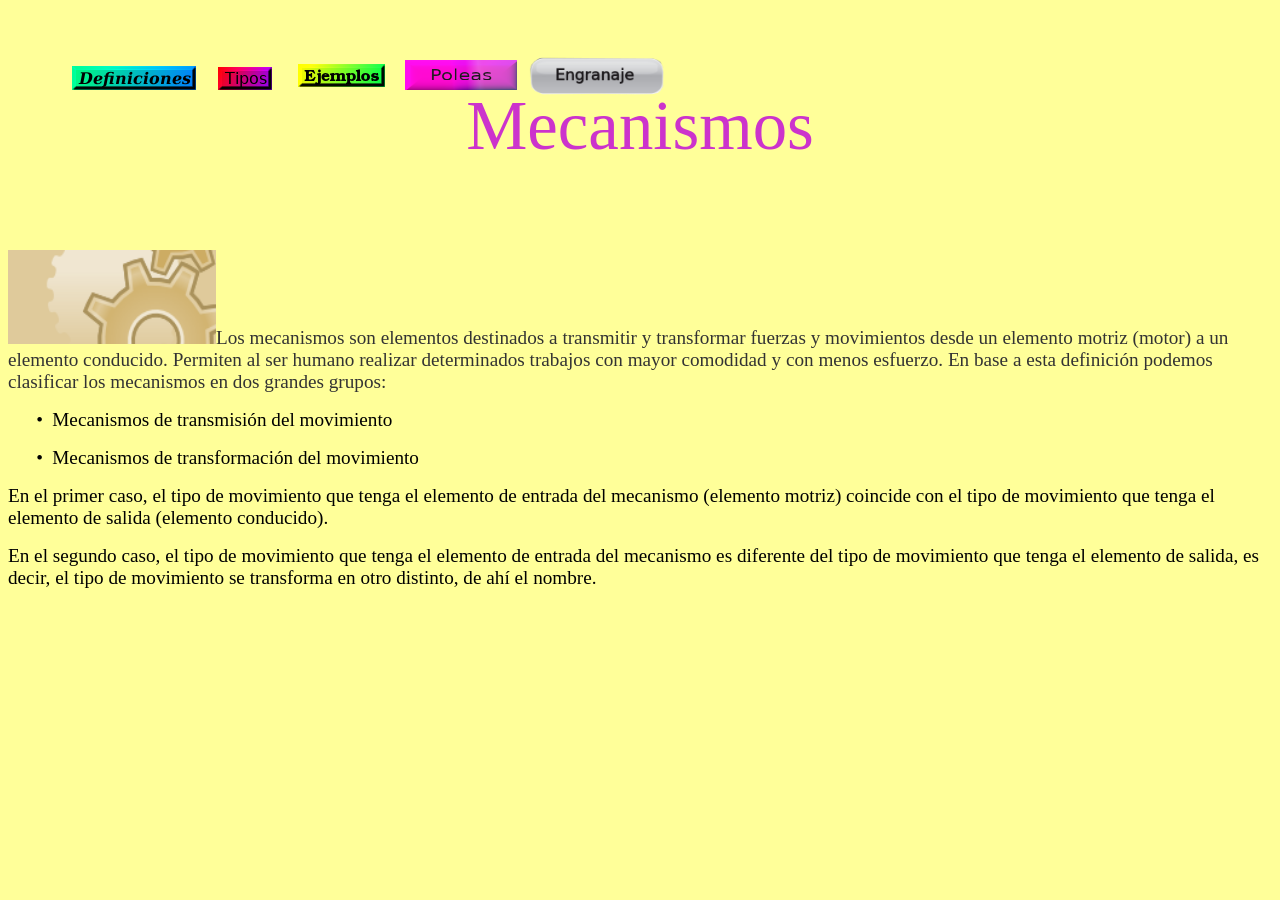
<file: webmecanismos/index.html>
<!DOCTYPE html PUBLIC "-//W3C//DTD HTML 4.01//EN" "http://www.w3.org/TR/html4/strict.dtd">
<html><head>


<meta http-equiv="Content-Type" content="text/html; charset=UTF-8"><title>Index-Mecanismos</title></head><body style="color: rgb(0, 0, 0); background-color: rgb(255, 255, 153);" alink="#000099" link="#000099" vlink="#990099"><a href="engranaje.html"><img style="border: 0px solid ; width: 136px; height: 136px; position: absolute; left: 529px; top: 8px;" alt="" src="images/boton%20engranaje.png"></a><a href="definiciones.html"><span style="color: rgb(51, 51, 51);" lang="ES"><big><img style="border: 0px solid ; width: 124px; height: 24px; position: absolute; left: 72px; top: 66px;" alt="" src="images/Bisel-Definiciones.png"></big></span></a>
<div style="text-align: center;"><big><big><big><big><big><big><big><big><span style="font-family: Times New Roman,Times,serif; color: rgb(204, 51, 204);"><br>
Mecan</span></big></big></big></big></big></big></big></big><a href="definiciones.html"><span style="color: rgb(51, 51, 51);" lang="ES"></span></a><span style="color: rgb(51, 51, 51);" lang="ES"></span><big><big><big><big><big><big><big><big><span style="font-family: Times New Roman,Times,serif; color: rgb(204, 51, 204);">ism</span></big></big></big></big></big></big></big></big><a href="poleas.html"><img style="border: 0px solid ; width: 112px; height: 30px; position: absolute; left: 405px; top: 60px;" alt="" src="images/Pole.png"></a><big><big><big><big><big><big><big><big><span style="font-family: Times New Roman,Times,serif; color: rgb(204, 51, 204);">os</span></big></big><br>

<span style="font-family: Times New Roman,Times,serif;"></span></big></big></big></big></big></big></div>
<span style="font-family: Times New Roman,Times,serif;"></span>


<p class="Textbody"><br>
<span style="color: rgb(51, 51, 51);" lang="ES"></span></p>
<p class="Textbody"><br>
<span style="color: rgb(51, 51, 51);" lang="ES"></span></p>
<p class="Textbody"><span style="color: rgb(51, 51, 51);" lang="ES"><img style="width: 208px; height: 94px;" alt="Rueda dentada" src="images/Tecno-engranaje.gif"><big><a href="tipos.html"><img style="border: 0px solid ; width: 54px; height: 23px; position: absolute; left: 218px; top: 67px;" alt="" src="images/Tipos-bisel.png"></a><a href="ejemplos.html"><img style="border: 0px solid ; width: 87px; height: 23px; position: absolute; left: 298px; top: 64px;" alt="" src="images/Ejemplos-bisel.png"></a>Los mecanismos son
elementos destinados a transmitir y transformar fuerzas y movimientos desde un
elemento motriz (motor) a un elemento conducido. Permiten al ser humano
realizar determinados trabajos con mayor comodidad y con menos esfuerzo. <span class="StrongEmphasis">En base a esta definición</span> podemos clasificar los
mecanismos en dos grandes grupos:</big></span><big><span lang="ES"><o:p></o:p></span></big></p>



<p class="Quotations" style="margin: 0cm 1cm 0cm 35.35pt; text-indent: -14.15pt;"><big><span style="font-family: OpenSymbol;" lang="ES"><span style="">&#8226;<span style="font-family: &quot;Times New Roman&quot;; font-style: normal; font-variant: normal; font-weight: normal; font-size: 7pt; line-height: normal; font-size-adjust: none; font-stretch: normal;">&nbsp;&nbsp;&nbsp; </span></span></span><span lang="ES">Mecanismos de transmisión del movimiento<o:p></o:p></span></big></p>


<p class="Quotations" style="margin-left: 35.35pt; text-indent: -14.15pt;"><big><span style="font-family: OpenSymbol;" lang="ES"><span style="">&#8226;<span style="font-family: &quot;Times New Roman&quot;; font-style: normal; font-variant: normal; font-weight: normal; font-size: 7pt; line-height: normal; font-size-adjust: none; font-stretch: normal;">&nbsp;&nbsp;&nbsp; </span></span></span><span lang="ES">Mecanismos de transformación del
movimiento<o:p></o:p></span></big></p>


<p class="Textbody"><big><span lang="ES">En el primer caso, el tipo de movimiento que
tenga el elemento de entrada del mecanismo (elemento motriz) coincide con el
tipo de movimiento que tenga el elemento de salida (elemento conducido).<o:p></o:p></span></big></p>


<p class="Textbody"><span lang="ES"><big>En el segundo caso, el tipo de movimiento que
tenga el elemento de entrada del mecanismo es diferente del tipo de movimiento
que tenga el elemento de salida, es decir, el tipo de movimiento se transforma
en otro distinto, de ahí el nombre.</big><o:p></o:p></span></p>


<p class="Standard"><span lang="ES"><o:p>&nbsp;</o:p></span></p>


</body></html>
</file>
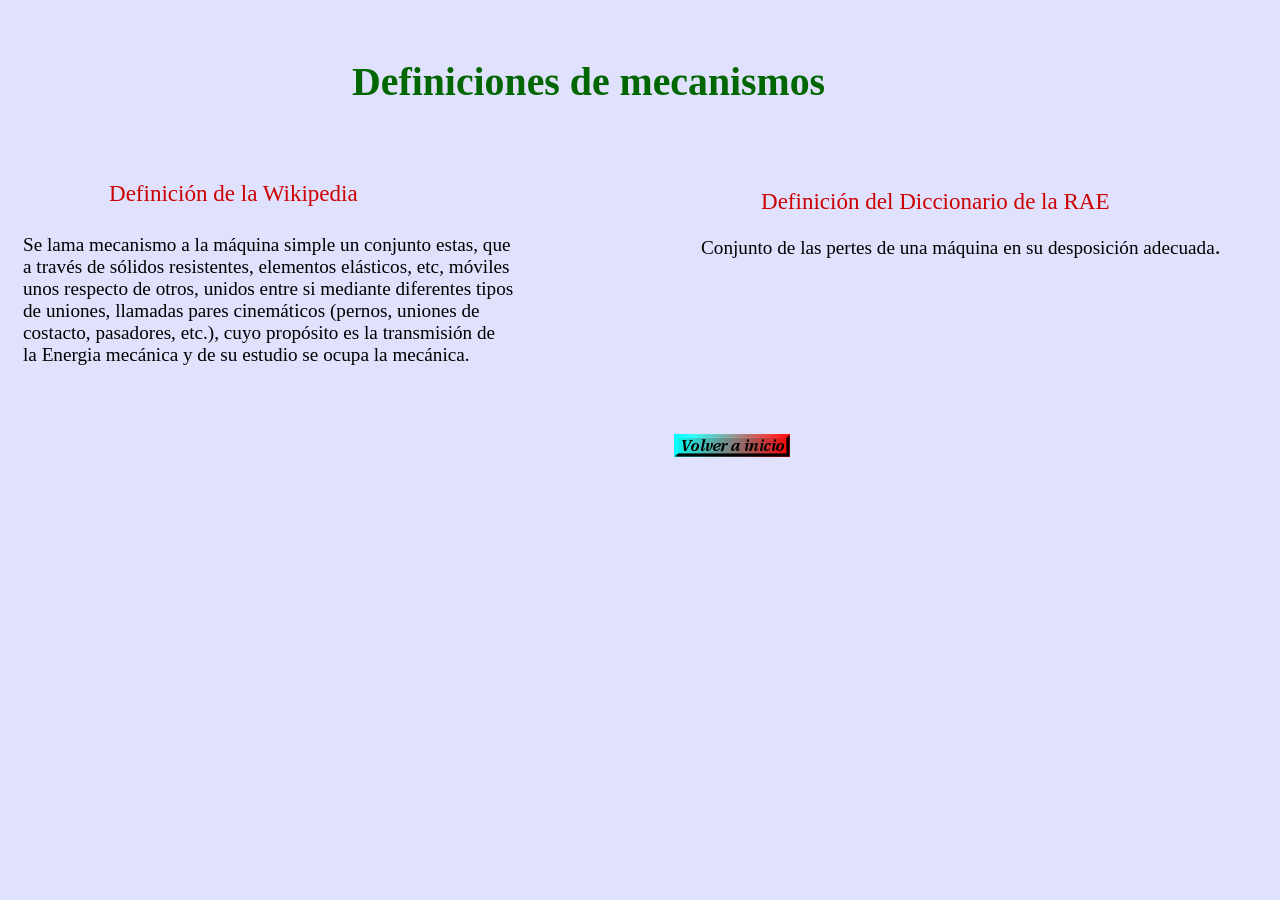
<file: webmecanismos/definiciones.html>
<!DOCTYPE html PUBLIC "-//W3C//DTD HTML 4.01//EN" "http://www.w3.org/TR/html4/strict.dtd">
<html><head>

<meta http-equiv="Content-Type" content="text/html; charset=UTF-8"><title>Tipos-Definición</title></head><body style="color: rgb(0, 0, 0); background-color: rgb(223, 225, 253);" alink="#000099" link="#000099" vlink="#990099">
<div style="position: absolute; left: 352px; top: 59px; width: 901px;"><big><big><big style="color: rgb(0, 102, 0); font-family: Times New Roman,Times,serif; font-weight: bold;"><big><big>Definiciones de mecanismos</big></big></big></big></big><br>
</div>
<div style="position: absolute; left: 8px; top: 8px;"><br>
</div>
<div style="position: absolute; left: 109px; top: 180px;"><big><big><span style="color: rgb(204, 0, 0);">Definición de la Wikipedia</span> </big></big><br>
</div>
<div style="position: absolute; left: 761px; top: 188px;"><big style="color: rgb(204, 0, 0);"><big>Definición del Diccionario de la RAE</big></big><br>
</div>
<div style="position: absolute; left: 23px; top: 234px; text-align: left;"><big>Se lama mecanismo a la máquina simple un conjunto estas, que </big><small><br>
</small><big>a través de sólidos resistentes, elementos elásticos, etc, móviles</big><small><br>
</small><big>unos respecto de otros, unidos entre si mediante diferentes tipos</big><small><br>
</small><big>de uniones, llamadas pares cinemáticos (pernos, uniones de </big><small><br>
</small><big>costacto, pasadores, etc.), cuyo propósito es la transmisión de</big><small><br>
</small><big>la Energia mecánica y de su estudio se ocupa la mecánica.</big></div>
<div style="position: absolute; left: 701px; top: 233px;"><big><big><small>Conjunto de las pertes de una máquina en su desposición adecuada</small>.</big></big><br>
</div>
<big style="color: red;"><big><big><big><big><big><a href="index.html"><img style="border: 0px solid ; width: 116px; height: 23px; position: absolute; left: 674px; top: 434px;" alt="" src="images/Inicio.png"></a></big></big></big></big></big></big></body></html>
</file>
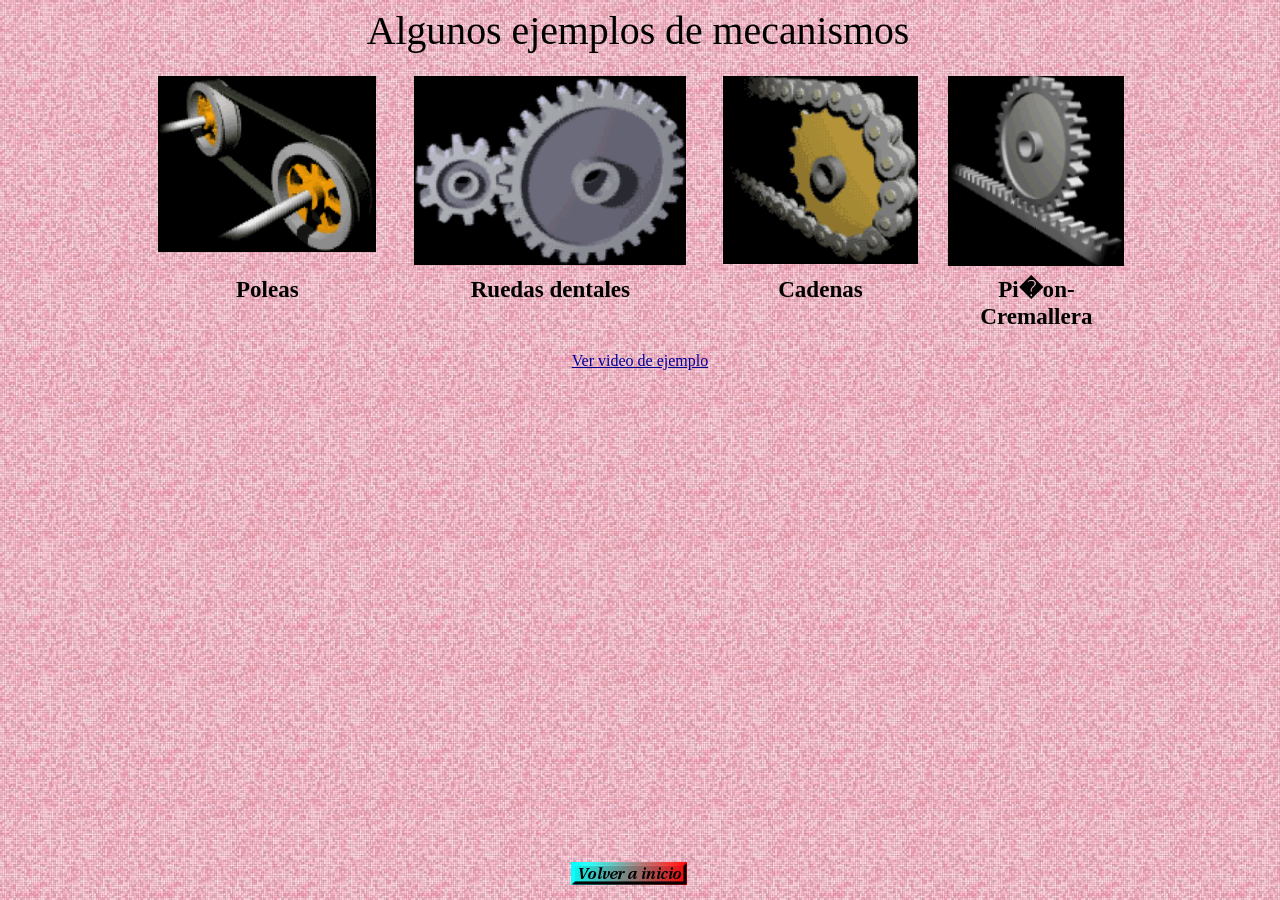
<file: webmecanismos/ejemplos.html>
<!DOCTYPE html PUBLIC "-//W3C//DTD HTML 4.01//EN" "http://www.w3.org/TR/html4/strict.dtd">
<html><head>


  
  <meta http-equiv="Content-Type" content="text/html; charset=UTF-8"><title>Ejemplos-Mecanismos</title></head><body style="color: rgb(0, 0, 0); background-color: rgb(255, 255, 255); background-image: url(images/fondo.jpg);" alink="#000099" link="#000099" vlink="#990099">
<div style="text-align: center;"><big><big><big><big><big>Algunos
ejemplos de mecanismos</big></big></big></big></big>&nbsp;</div>

<br>

<table style="text-align: left; width: 1000px; height: 238px; margin-left: auto; margin-right: auto;" border="0" cellpadding="2" cellspacing="2">

  <tbody>
    <tr>
      <td style="vertical-align: top; text-align: center;"><big style="color: red;"><big><big><big><big><big><a href="index.html"><img style="border: 0px solid ; width: 116px; height: 23px; position: absolute; left: 571px; top: 862px;" alt="" src="images/Inicio.png"></a></big></big></big></big></big></big><img style="width: 218px; height: 176px;" alt="Poleas" src="images/Power_transmission_belt.gif"></td>
      <td style="vertical-align: top; text-align: center;"><img style="width: 272px; height: 189px;" alt="ruedas" src="images/Gears_animation.gif"><br>
      </td>
      <td style="vertical-align: top; text-align: center;"><img style="width: 195px; height: 188px;" alt="cadena" src="images/Chain.gif"><br>
      </td>
      <td style="vertical-align: top; text-align: center;"><img style="width: 176px; height: 190px;" alt="pi�on" src="images/Rack_and_pinion_animation.gif"><br>
      </td>
    </tr>
    <tr>
      <td style="vertical-align: top; text-align: center; font-weight: bold;"><big><big>Poleas<br>
      </big></big></td>
      <td style="vertical-align: top; text-align: center; font-weight: bold;"><big><big>Ruedas
dentales <br>
      </big></big></td>
      <td style="vertical-align: top; text-align: center; font-weight: bold;"><big><big>Cadenas<br>
      </big></big></td>
      <td style="vertical-align: top; text-align: center; font-weight: bold;"><big><big>Pi�on-<br>
Cremallera<br>
      </big></big></td>
    </tr>
  </tbody>
</table>

<br>

<center><a href="https://youtu.be/a2TX5auj8Yc?si=Co0IcdYbVsBWtIox" target="_blank">Ver video de ejemplo</a><br>
<br>
<br>
<br>
<br>
<br>
</center>

<center><iframe src="https://www.youtube.com/embed/lSJaA5x7Z_I?si=dBbaoeUH68QcCx1B" title="YouTube video player" allow="accelerometer; autoplay; clipboard-write; encrypted-media; gyroscope; picture-in-picture; web-share" referrerpolicy="strict-origin-when-cross-origin" allowfullscreen="" frameborder="0" height="315" width="560"></iframe></center>
<br>

<br>

</body></html>
</file>
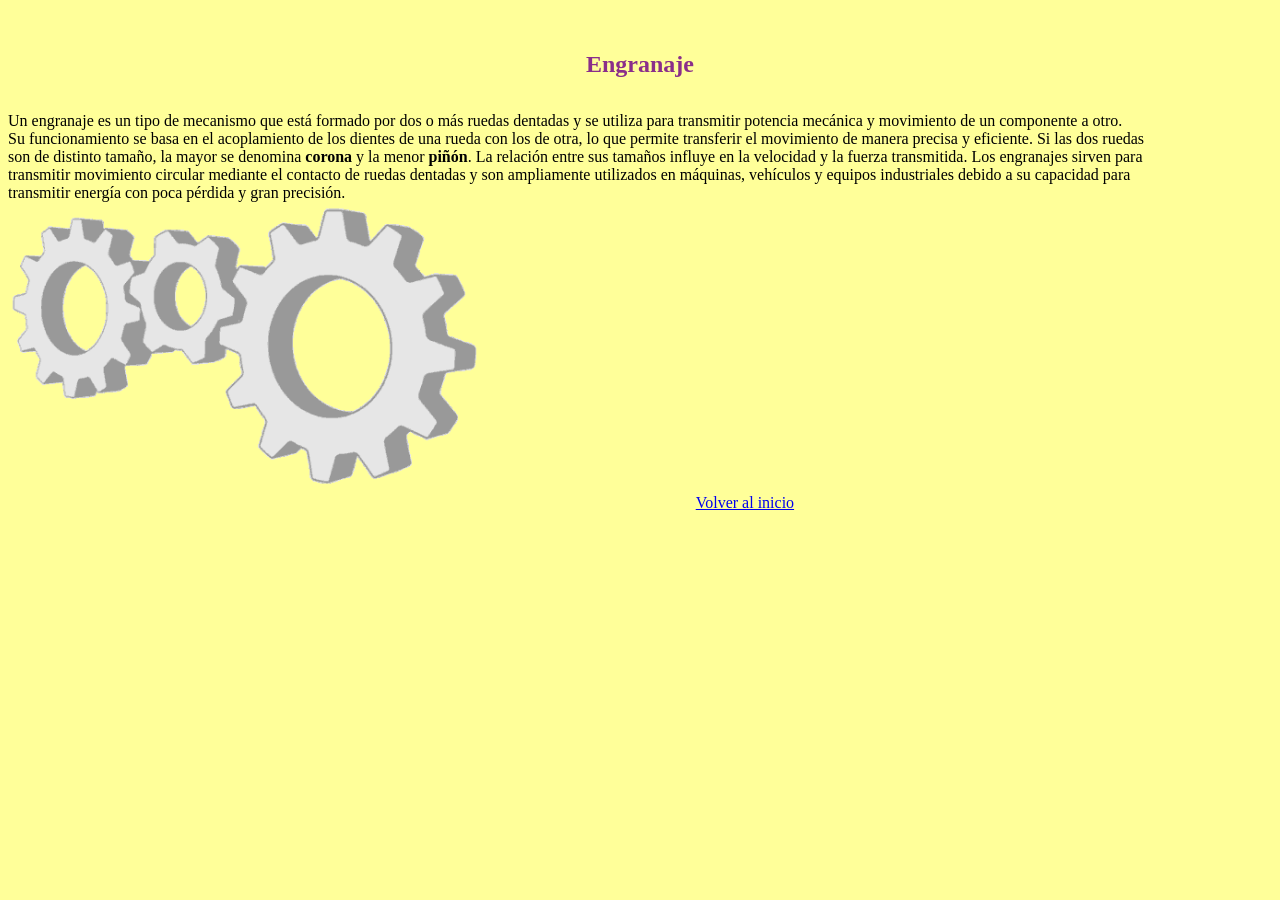
<file: webmecanismos/engranaje.html>
<!DOCTYPE html PUBLIC "-//W3C//DTD HTML 4.01//EN" "http://www.w3.org/TR/html4/strict.dtd">
<html><head>

  
  <meta http-equiv="Content-Type" content="text/html; charset=UTF-8">

  
  <style type="text/css"></style>
  
  <link rel="stylesheet" href="estilo.css" type="text/css"><title>Engranaje-Mecanismos</title></head><body>
<big><big> </big></big> <br style="font-family: Times New Roman,Times,serif;">

<h1>Engranaje</h1>

<br>

Un engranaje es un tipo de mecanismo que está formado por dos o más
ruedas dentadas y se utiliza para transmitir potencia mecánica y
movimiento de un componente a otro. <br>

Su funcionamiento se basa en el acoplamiento de los dientes de una
rueda con los de otra, lo que permite transferir el movimiento de
manera precisa y eficiente. Si las dos ruedas <br>

son de distinto tamaño, la mayor se denomina <strong data-start="562" data-end="572">corona</strong> y la menor <strong data-start="584" data-end="593">piñón</strong>. La relación entre sus tamaños influye
en la velocidad y la fuerza transmitida. Los engranajes sirven para <br>

transmitir movimiento circular mediante el contacto de ruedas dentadas
y son ampliamente utilizados en máquinas, vehículos y equipos
industriales debido a su capacidad para <br>

transmitir energía con poca pérdida y gran precisión.<br>

<img style="width: 472px; height: 288px;" alt="engranaje" src="images/engranaje.gif"><br>
&nbsp;&nbsp;&nbsp;&nbsp;&nbsp;&nbsp;&nbsp;&nbsp;&nbsp;&nbsp;&nbsp;&nbsp;&nbsp;&nbsp;&nbsp;&nbsp;&nbsp;&nbsp;&nbsp;&nbsp;&nbsp;&nbsp;&nbsp;&nbsp;&nbsp;&nbsp;&nbsp;&nbsp;&nbsp;&nbsp;&nbsp;&nbsp;&nbsp;&nbsp;&nbsp;&nbsp;&nbsp;&nbsp;&nbsp;&nbsp;&nbsp;&nbsp;&nbsp;&nbsp;&nbsp;&nbsp;&nbsp;&nbsp;&nbsp;&nbsp;&nbsp;&nbsp;&nbsp;&nbsp;&nbsp;&nbsp;&nbsp;&nbsp;&nbsp;&nbsp;&nbsp;&nbsp;&nbsp;&nbsp;&nbsp;&nbsp;&nbsp;&nbsp;&nbsp;&nbsp;&nbsp;&nbsp;&nbsp;&nbsp;&nbsp;&nbsp;&nbsp;&nbsp;&nbsp;&nbsp;&nbsp;&nbsp;&nbsp;&nbsp;&nbsp;&nbsp;&nbsp;&nbsp;&nbsp;&nbsp;&nbsp;&nbsp;&nbsp;&nbsp;&nbsp;&nbsp;&nbsp;&nbsp;&nbsp;&nbsp;&nbsp;&nbsp;&nbsp;&nbsp;&nbsp;&nbsp;&nbsp;&nbsp;&nbsp;&nbsp;&nbsp;&nbsp;&nbsp;&nbsp;&nbsp;&nbsp;&nbsp;&nbsp;&nbsp;&nbsp;&nbsp;&nbsp;&nbsp;&nbsp;&nbsp;&nbsp;&nbsp;&nbsp;&nbsp;&nbsp;&nbsp;&nbsp;&nbsp;&nbsp;&nbsp;&nbsp;&nbsp;&nbsp;&nbsp;&nbsp;&nbsp;&nbsp;&nbsp;&nbsp;&nbsp;&nbsp;&nbsp;&nbsp;&nbsp;&nbsp;&nbsp;&nbsp;&nbsp;&nbsp;&nbsp;&nbsp;&nbsp;&nbsp;&nbsp;&nbsp;&nbsp;&nbsp;&nbsp;&nbsp;&nbsp;&nbsp;&nbsp;&nbsp;&nbsp;&nbsp;&nbsp;
<a href="index.html">Volver
al inicio</a><br>
<br>
<br>
<br>
<br>

<br>

</body></html>
</file>
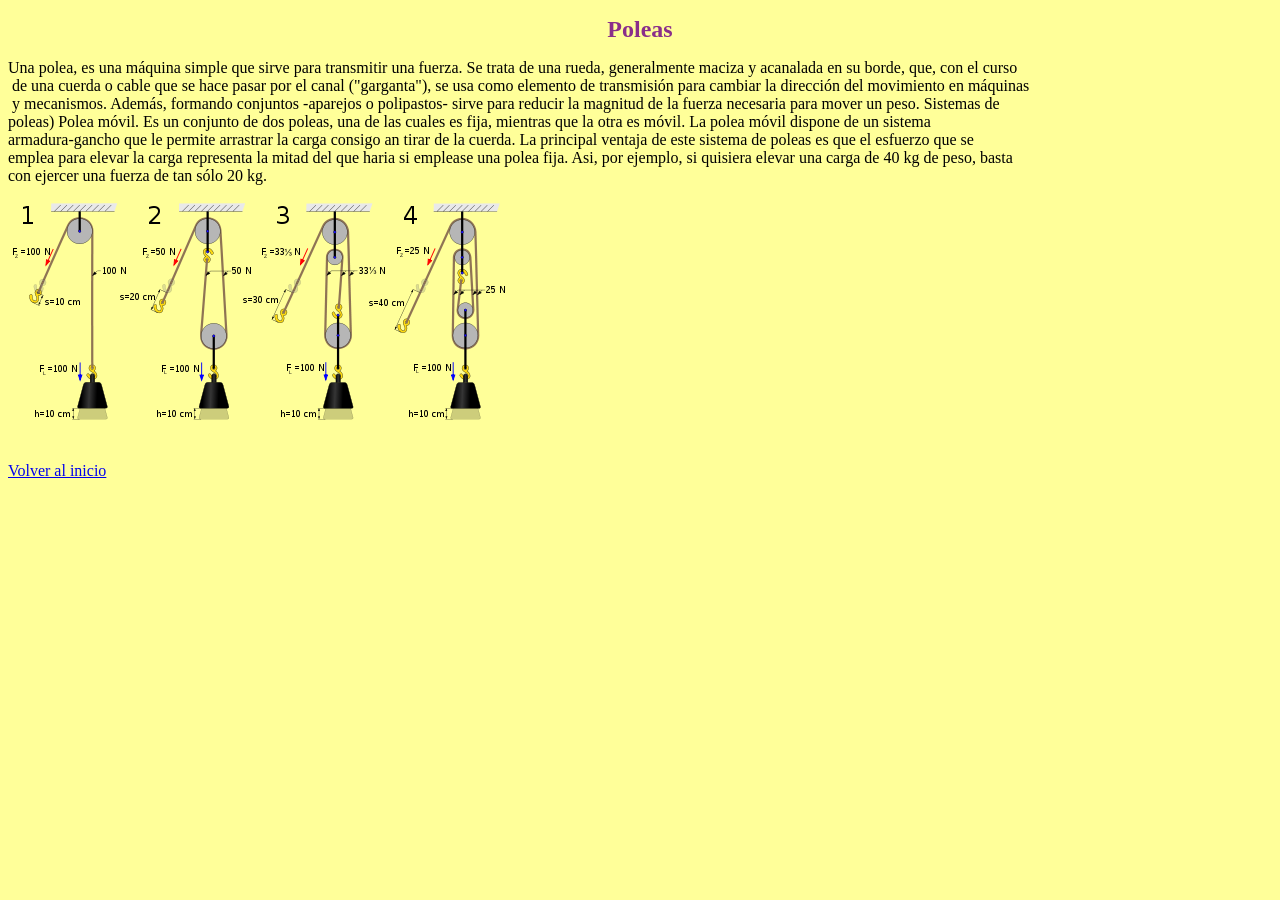
<file: webmecanismos/poleas.html>
<!DOCTYPE html PUBLIC "-//W3C//DTD HTML 4.01//EN" "http://www.w3.org/TR/html4/strict.dtd">
<html><head>


  
  <meta http-equiv="Content-Type" content="text/html; charset=UTF-8"><title>Poleas-Mecanismos</title>
  

  
  
  <style type="text/css"></style>
  
  <link rel="stylesheet" href="estilo.css" type="text/css"></head><body>
<h1>Poleas</h1>

Una polea, es una máquina simple que sirve para transmitir una fuerza.
Se trata de una rueda, generalmente maciza y acanalada en su borde,
que, con el curso<br>

&nbsp;de una cuerda o cable que se hace pasar por el canal
("garganta"), se usa como elemento de transmisión para cambiar la
dirección del movimiento en máquinas<br>

&nbsp;y mecanismos. Además, formando conjuntos -aparejos o polipastos-
sirve para reducir la magnitud de la fuerza necesaria para mover un
peso. Sistemas de <br>

poleas) Polea móvil. Es un conjunto de dos poleas, una de las cuales es
fija, mientras que la otra es móvil. La polea móvil dispone de un
sistema <br>

armadura-gancho que le permite arrastrar la carga consigo an tirar de
la cuerda. La principal ventaja de este sistema de poleas es que el
esfuerzo que se <br>

emplea para elevar la carga representa la mitad del que haria si
emplease una polea fija. Asi, por ejemplo, si quisiera elevar una carga
de 40 kg de peso, basta <br>

con ejercer una fuerza de tan sólo 20 kg.<br>

<br>

<img style="width: 500px; height: 219px;" alt="Poleas" src="images/poleas.png"><br>
<span style="text-decoration: underline;">
<br>
<br>
</span><a href="index.html">Volver
al inicio</a><br>

<br>
</body></html>
</file>
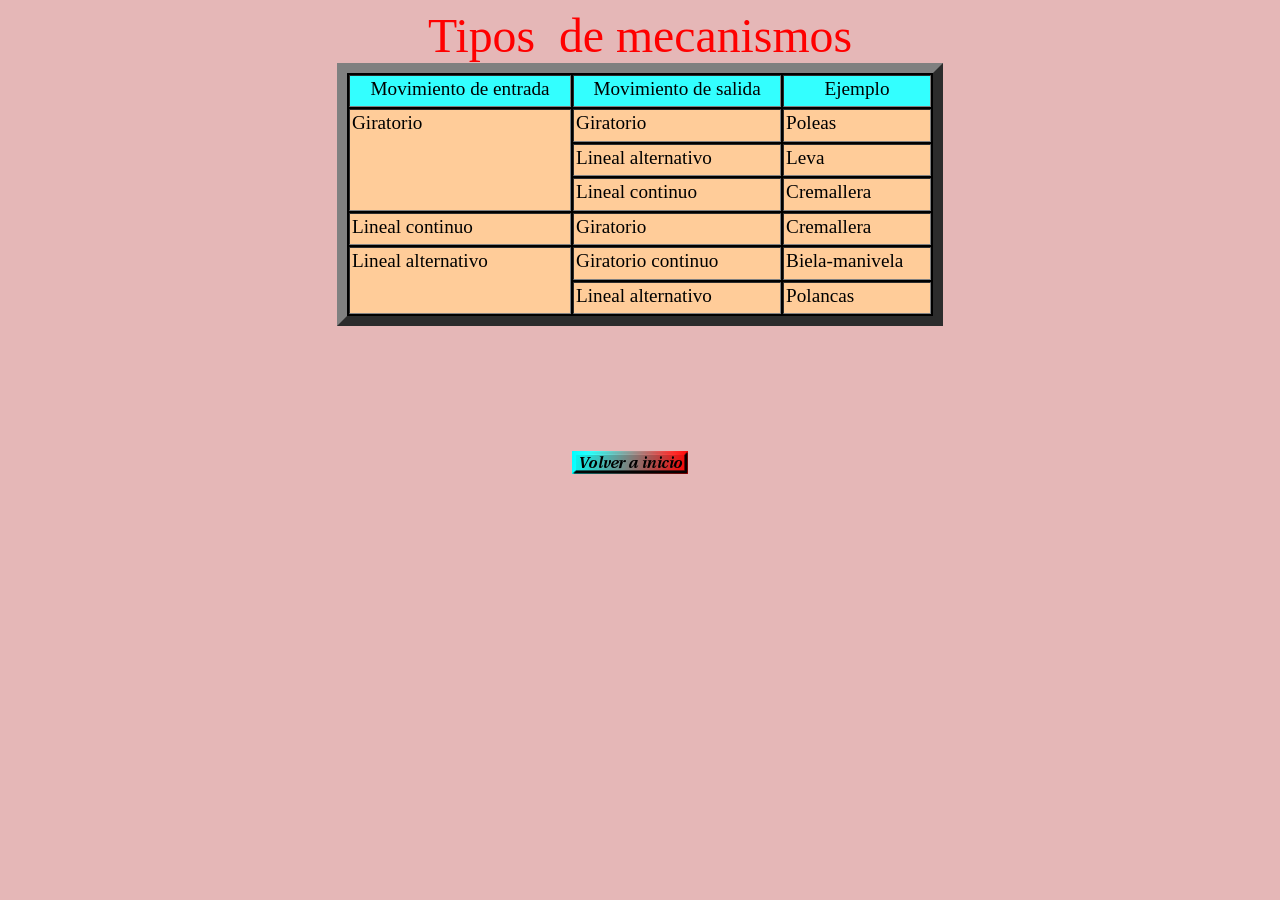
<file: webmecanismos/tipos.html>
<!DOCTYPE html PUBLIC "-//W3C//DTD HTML 4.01//EN" "http://www.w3.org/TR/html4/strict.dtd">
<html><head>

<meta http-equiv="Content-Type" content="text/html; charset=UTF-8"><title>Tipos-Mecanismos</title></head><body style="color: rgb(0, 0, 0); background-color: rgb(229, 183, 183);" alink="#000099" link="#000099" vlink="#990099">
<div style="text-align: center; font-family: Footlight MT Light;"><big style="color: red;"><big><big><big><big><big>Tipos&nbsp; de mecanismos <a href="index.html"><img style="border: 0px solid ; width: 116px; height: 23px; position: absolute; left: 572px; top: 451px;" alt="" src="images/Inicio.png"></a></big></big></big></big></big></big><br>
</div>
<table style="text-align: left; width: 606px; height: 263px; margin-left: auto; margin-right: auto; background-color: black;" border="10" cellpadding="2" cellspacing="2">
  <tbody>
    <tr>
      <td style="vertical-align: top; background-color: rgb(51, 255, 255); text-align: center;"><big>Movimiento de entrada <br>
      </big></td>
      <td style="vertical-align: top; background-color: rgb(51, 255, 255); text-align: center;"><big>Movimiento de salida <br>
      </big></td>
      <td style="vertical-align: top; background-color: rgb(51, 255, 255); text-align: center;"><big>Ejemplo <br>
      </big></td>
    </tr>
    <tr>
      <td colspan="1" rowspan="3" style="vertical-align: top; background-color: rgb(255, 204, 153);"><big>Giratorio <br>
      </big></td>
      <td style="vertical-align: top; background-color: rgb(255, 204, 153);"><big>Giratorio<br>
      </big></td>
      <td style="vertical-align: top; background-color: rgb(255, 204, 153);"><big>Poleas<br>
      </big></td>
    </tr>
    <tr>
      <td style="vertical-align: top; background-color: rgb(255, 204, 153);"><big>Lineal alternativo <br>
      </big></td>
      <td style="vertical-align: top; background-color: rgb(255, 204, 153);"><big>Leva<br>
      </big></td>
    </tr>
    <tr>
      <td style="vertical-align: top; background-color: rgb(255, 204, 153);"><big>Lineal continuo<br>
      </big></td>
      <td style="vertical-align: top; background-color: rgb(255, 204, 153);"><big>Cremallera<br>
      </big></td>
    </tr>
    <tr>
      <td style="vertical-align: top; background-color: rgb(255, 204, 153);"><big>Lineal continuo<br>
      </big></td>
      <td style="vertical-align: top; background-color: rgb(255, 204, 153);"><big>Giratorio<br>
      </big></td>
      <td style="vertical-align: top; background-color: rgb(255, 204, 153);"><big>Cremallera<br>
      </big></td>
    </tr>
    <tr>
      <td colspan="1" rowspan="2" style="vertical-align: top; background-color: rgb(255, 204, 153);"><big>Lineal alternativo <br>
      </big></td>
      <td style="vertical-align: top; background-color: rgb(255, 204, 153);"><big>Giratorio continuo<br>
      </big></td>
      <td style="vertical-align: top; background-color: rgb(255, 204, 153);"><big>Biela-manivela<br>
      </big></td>
    </tr>
    <tr>
      <td style="vertical-align: top; background-color: rgb(255, 204, 153);"><big>Lineal alternativo <br>
      </big></td>
      <td style="vertical-align: top; background-color: rgb(255, 204, 153);"><big>Polancas<br>
      </big></td>
    </tr>
  </tbody>
</table>
<br>


</body></html>
</file>
<file: webmecanismos/estilo.css>
h1 {
  font-family: Arial Black;
  font-size: 1.5em;
  color: #8a2e8a;
  text-align: center;
}
body {
  background-color: #ffff99;
}
a:hover {
  color: #33cc00;
}
</file>
